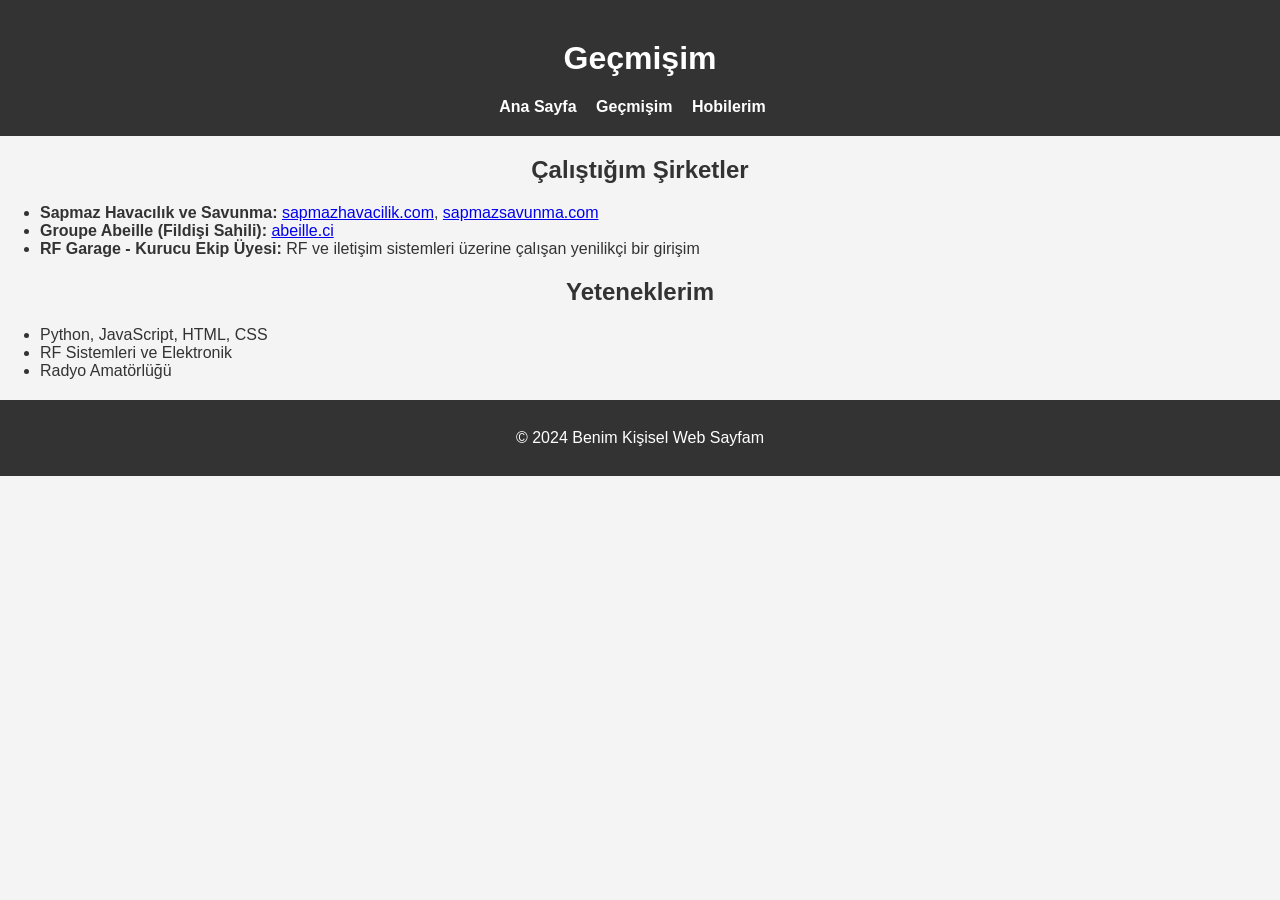
<file: background.html>
<!DOCTYPE html>
<html lang="tr">
<head>
    <meta charset="UTF-8">
    <meta name="viewport" content="width=device-width, initial-scale=1.0">
    <title>Geçmişim</title>
    <link rel="stylesheet" href="style.css">
</head>
<body>
    <header>
        <h1>Geçmişim</h1>
        <nav>
            <ul>
                <li><a href="index.html">Ana Sayfa</a></li>
                <li><a href="background.html">Geçmişim</a></li>
                <li><a href="hobbies.html">Hobilerim</a></li>
            </ul>
        </nav>
    </header>

    <section>
        <h2>Çalıştığım Şirketler</h2>
        <ul>
            <li><strong>Sapmaz Havacılık ve Savunma:</strong> <a href="https://www.sapmazhavacilik.com/" target="_blank">sapmazhavacilik.com</a>, <a href="https://www.sapmazsavunma.com/" target="_blank">sapmazsavunma.com</a></li>
            <li><strong>Groupe Abeille (Fildişi Sahili):</strong> <a href="https://www.abeille.ci/" target="_blank">abeille.ci</a></li>
            <li><strong>RF Garage - Kurucu Ekip Üyesi:</strong> RF ve iletişim sistemleri üzerine çalışan yenilikçi bir girişim</li>
        </ul>
    </section>

    <section>
        <h2>Yeteneklerim</h2>
        <ul>
            <li>Python, JavaScript, HTML, CSS</li>
            <li>RF Sistemleri ve Elektronik</li>
            <li>Radyo Amatörlüğü</li>
        </ul>
    </section>

    <footer>
        <p>© 2024 Benim Kişisel Web Sayfam</p>
    </footer>
</body>
</html>
</file>
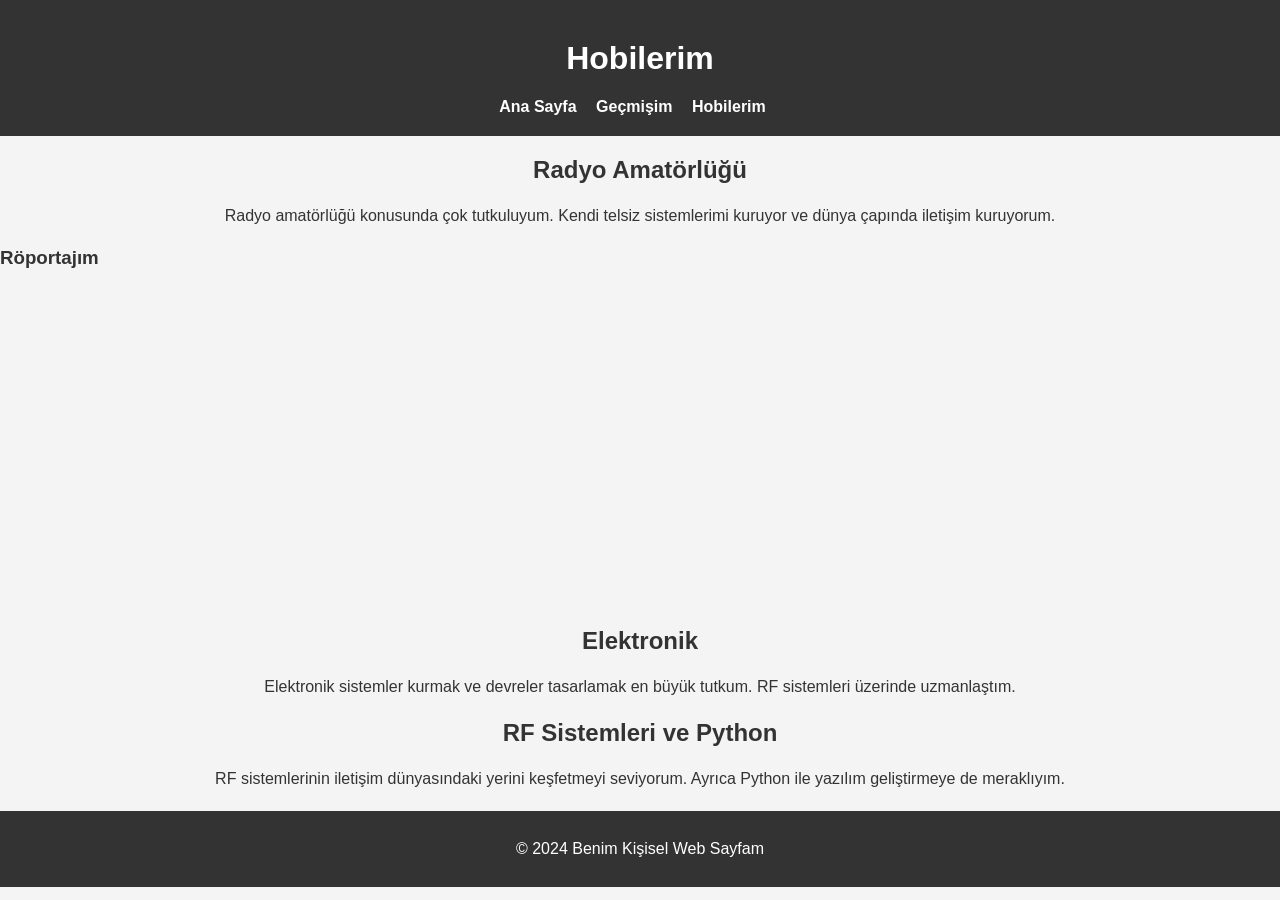
<file: hobbies.html>
<!DOCTYPE html>
<html lang="tr">
<head>
    <meta charset="UTF-8">
    <meta name="viewport" content="width=device-width, initial-scale=1.0">
    <title>Hobilerim</title>
    <link rel="stylesheet" href="style.css">
</head>
<body>
    <header>
        <h1>Hobilerim</h1>
        <nav>
            <ul>
                <li><a href="index.html">Ana Sayfa</a></li>
                <li><a href="background.html">Geçmişim</a></li>
                <li><a href="hobbies.html">Hobilerim</a></li>
            </ul>
        </nav>
    </header>

    <section>
        <h2>Radyo Amatörlüğü</h2>
        <p>Radyo amatörlüğü konusunda çok tutkuluyum. Kendi telsiz sistemlerimi kuruyor ve dünya çapında iletişim kuruyorum.</p>
        <h3>Röportajım</h3>
        <iframe width="560" height="315" src="https://www.youtube.com/embed/eIdNJK0U3pE" title="YouTube video player" frameborder="0" allow="accelerometer; autoplay; clipboard-write; encrypted-media; gyroscope; picture-in-picture" allowfullscreen></iframe>
    </section>

    <section>
        <h2>Elektronik</h2>
        <p>Elektronik sistemler kurmak ve devreler tasarlamak en büyük tutkum. RF sistemleri üzerinde uzmanlaştım.</p>
    </section>

    <section>
        <h2>RF Sistemleri ve Python</h2>
        <p>RF sistemlerinin iletişim dünyasındaki yerini keşfetmeyi seviyorum. Ayrıca Python ile yazılım geliştirmeye de meraklıyım.</p>
    </section>

    <footer>
        <p>© 2024 Benim Kişisel Web Sayfam</p>
    </footer>
</body>
</html>
</file>
<file: style.css>
/* Genel stiller */
body {
    font-family: 'Arial', sans-serif;
    margin: 0;
    padding: 0;
    background-color: #f4f4f4;
    color: #333;
}

header {
    background-color: #333;
    color: white;
    padding: 20px;
    text-align: center;
}

nav ul {
    list-style-type: none;
    padding: 0;
    margin: 0;
}

nav ul li {
    display: inline;
    margin-right: 15px;
}

nav ul li a {
    color: #ffffff;
    text-decoration: none;
    font-weight: bold;
}

h1, h2 {
    text-align: center;
    margin-top: 20px;
}

p {
    text-align: center;
    line-height: 1.5;
}

/* Avatar ve içerik ortalama */
.intro-section {
    display: flex;
    flex-direction: column;
    align-items: center;
    justify-content: center;
    padding: 20px;
}

.intro-section img {
    border-radius: 50%;
    width: 150px;
    height: 150px;
    margin-bottom: 15px;
}

/* Harita */
#map-container {
    width: 80%;
    height: 400px;
    margin: 20px auto;
    border: 2px solid #333;
}

/* Buton animasyonu */
.cool-button {
    display: block;
    margin: 20px auto;
    padding: 10px 20px;
    background-color: #6200ea;
    color: white;
    border: none;
    border-radius: 5px;
    cursor: pointer;
    font-size: 1.2em;
    transition: transform 0.3s, background-color 0.3s;
}

.cool-button:hover {
    transform: scale(1.1);
    background-color: #3700b3;
}

/* Footer */
footer {
    background-color: #333;
    color: white;
    text-align: center;
    padding: 10px 0;
    margin-top: 20px;
}
</file>
